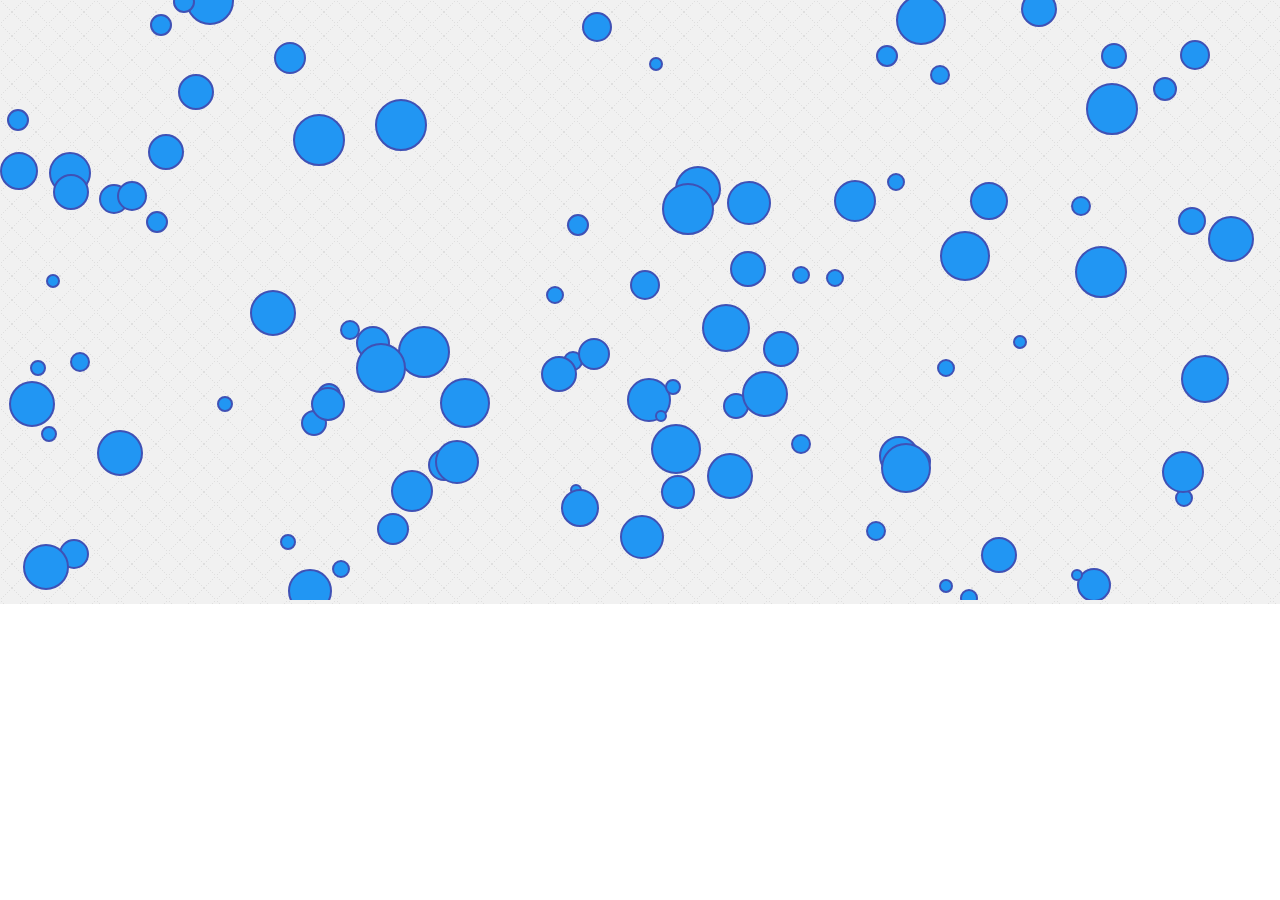
<file: 1. zoom-pan/index.html>
<!DOCTYPE html>
<html lang="en">
    <head>
        <meta charset="utf-8">
        <title>D3 Test</title>
        <script type="text/javascript" src="../lib/d3.v3.js"></script>

        <style>
            html,body,div {margin: 0; padding: 0;}
            .svg-container { background: url('../imgs/pattern_tile.png'); }
        </style>
    </head>
    <body>

        <div class="svg-container"></div>
        


        <script type="text/javascript" src="../lib/jquery-1.11.3.min.js"></script>
        <script type="text/javascript">

        $( document ).ready(function() {

            //Width and height
            var w = $(window).width();
            var h = 600;
            
            //generate randomly 100 center points for circles
            var dataset = generateData(100);


            var zoom = d3.behavior.zoom()
                .scaleExtent([0.5, 10])
                .on("zoom", zoomed);

            function zoomed() {
              circleGroup.attr("transform", "translate(" + d3.event.translate + ")scale(" + d3.event.scale + ")");
            }
            

            //Create SVG element
            var svg = d3.select(".svg-container")
                        .append("svg")
                        .attr("width", w)
                        .attr("height", h)
                        .call(zoom);

            var circleGroup = svg.append("g").attr("class","circle-group");

            var circles = circleGroup.selectAll("circle")
                 .data(dataset)
                 .enter()
                 .append("circle");

             circles.attr("cx", function(d) {
                     return d[0];
                 })
                .attr("cy", function(d) {
                     return d[1];
                 })
                .attr("r", function(d) {
                     return randomIntFromInterval(5,25);
                })
                .attr("fill", "#2196F3")
                .attr("stroke", "#3F51B5")
                .attr("stroke-width", 2);


            

            function generateData(quantity) {
                var data = new Array();
                for (i=0; i<quantity; i++) {
                    tmp = [randomIntFromInterval(0,w),
                           randomIntFromInterval(0,h)]
                    data.push(tmp);
                }
                return data;
            }


            function randomIntFromInterval(min,max)
            {
                return Math.floor(Math.random()*(max-min+1)+min);
            }


            // 
            // as the window resizes, svg takes the size of the window
            // and remains "full width"
            //
            $( window ).resize(function() {
                w = $(window).width();
                svg.attr("width", w);
            });

        }); // end of   $( document ).ready()





        



        </script>
    </body>
</html>
</file>
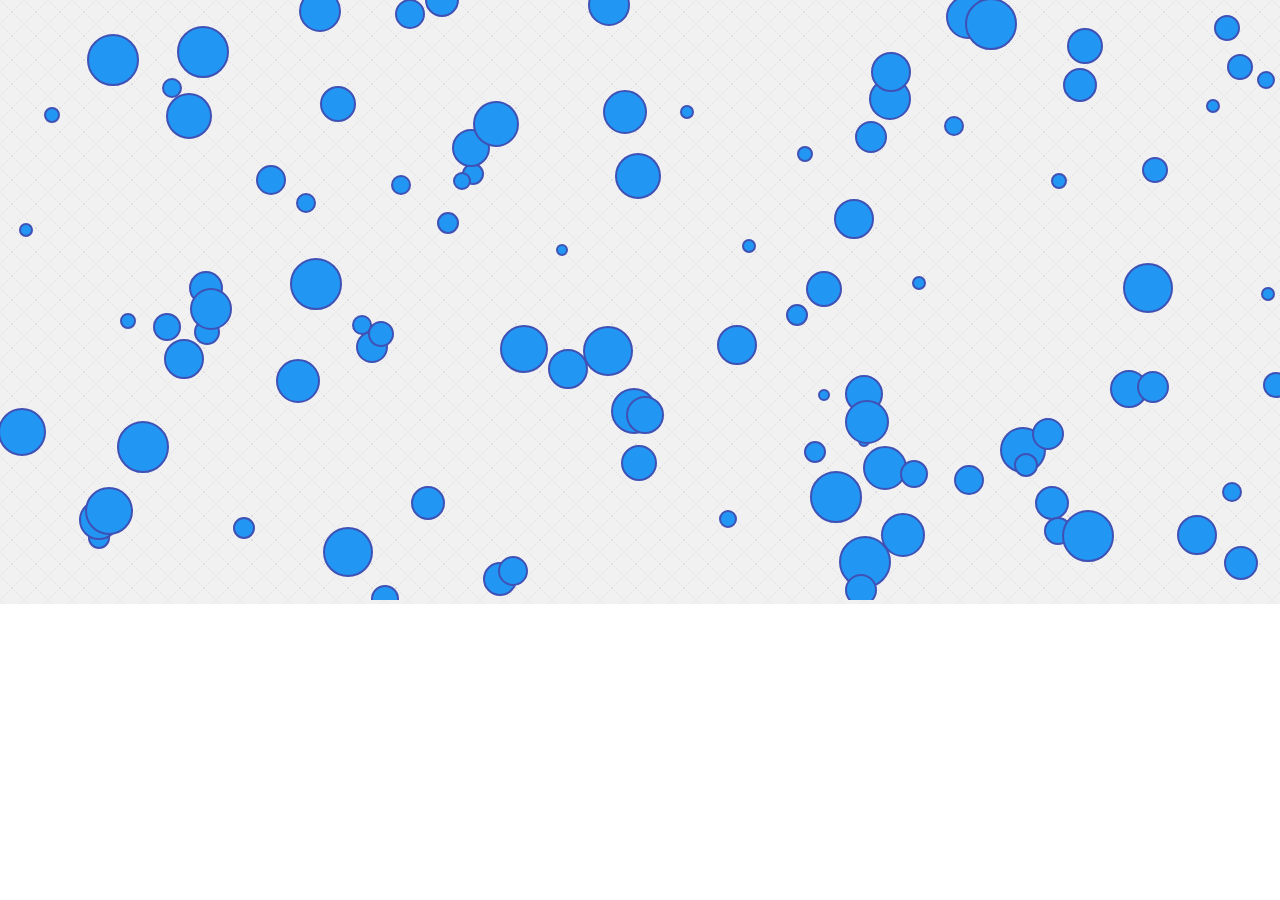
<file: 2. zoom-pan + drag/index.html>
<!DOCTYPE html>
<html lang="en">
    <head>
        <meta charset="utf-8">
        <title>D3 Test</title>
        <script type="text/javascript" src="../lib/d3.v3.js"></script>

        <style>
            html,body,div {margin: 0; padding: 0;}
            .svg-container { background: url('../imgs/pattern_tile.png'); }
            svg circle { fill:#2196F3; stroke:#3F51B5; stroke-width:2; cursor: pointer; }
            svg circle.dragging { fill: #F52D55; stroke: #920B26; stroke-width: 2px; }
        </style>
    </head>
    <body>

        <div class="svg-container"></div>
        


        <script type="text/javascript" src="../lib/jquery-1.11.3.min.js"></script>
        <script type="text/javascript">

        $( document ).ready(function() {

            //Width and height
            var w = $(window).width();
            var h = 600;
            
            //generate randomly 100 center points for circles
            var dataset = generateData(100);





            var zoom = d3.behavior.zoom()
                .scaleExtent([1, 10])
                .on("zoom", zoomed);

            function zoomed() {
              circleGroup.attr("transform", "translate(" + d3.event.translate + ")scale(" + d3.event.scale + ")");
            }





            var drag = d3.behavior.drag()
                .origin(function(d) { return d; })
                .on("dragstart", dragstarted)
                .on("drag", dragged)
                .on("dragend", dragended);

            function dragstarted(d) {
              d3.event.sourceEvent.stopPropagation();
              d3.select(this).classed("dragging", true);
            }

            function dragged(d) {
              d3.select(this).attr("cx", d.x = d3.event.x).attr("cy", d.y = d3.event.y);
            }

            function dragended(d) {
              d3.select(this).classed("dragging", false);
            }



            
            

            //Create SVG element
            var svg = d3.select(".svg-container")
                        .append("svg")
                        .attr("width", w)
                        .attr("height", h)
                        .call(zoom);

            var circleGroup = svg.append("g").attr("class","circle-group");

            var circles = circleGroup.selectAll("circle")
                 .data(dataset)
                 .enter()
                 .append("circle")
                 .call(drag);

             circles.attr("cx", function(d) {
                     return d.x;
                 })
                .attr("cy", function(d) {
                     return d.y;
                 })
                .attr("r", function(d) {
                     return randomIntFromInterval(5,25);
                });


            

            function generateData(quantity) {
                var data = new Array(quantity);
                for (i=0; i<quantity; i++) {
                    data[i] = new Object();
                    data[i].x = randomIntFromInterval(0,w)
                    data[i].y = randomIntFromInterval(0,h)
                }
                return data;
            }


            function randomIntFromInterval(min,max)
            {
                return Math.floor(Math.random()*(max-min+1)+min);
            }


            $( window ).resize(function() {
                w = $(window).width();
                svg.attr("width", w);
            });

        }); // end of   $( document ).ready()





        



        </script>
    </body>
</html>
</file>
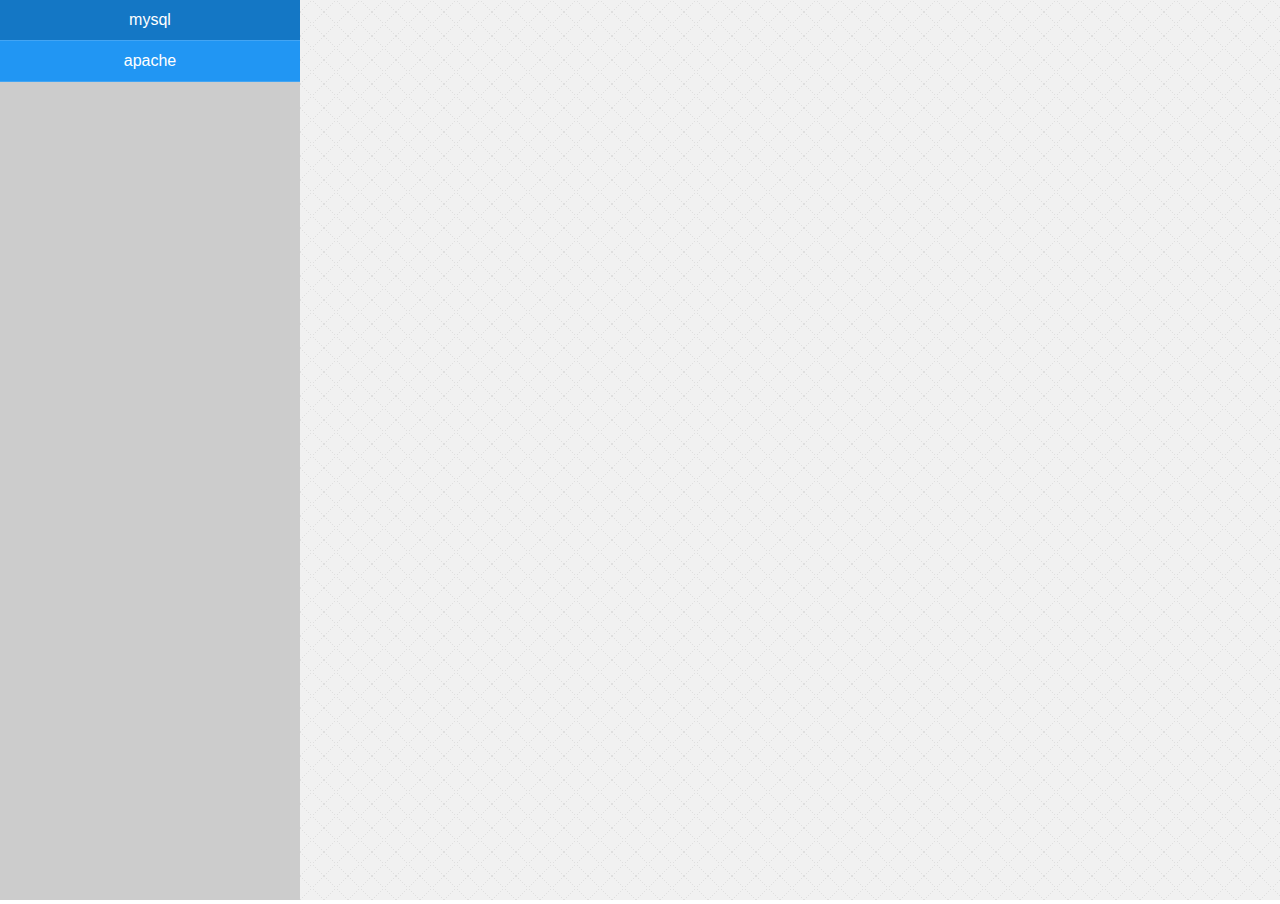
<file: 3. click_to_add/index.html>
<!DOCTYPE html>
<html lang="en">
    <head>
        <meta charset="utf-8">
        <title>D3 Test</title>

        <link rel="stylesheet" href="custom.css">
        <script type="text/javascript" src="../lib/d3.v3.js"></script>

    </head>
    <body>

        <div class="main-container">
            <div class="left-container">
                <ul class="srv-list">
                    <li class="srv srv-mysql">
                        mysql
                    </li>
                    <li class="srv srv-apache">
                        apache
                    </li>
                </ul>
            </div>

            <div class="svg-container"></div>
        </div>
        
        


        <script type="text/javascript" src="../lib/jquery-1.11.3.min.js"></script>
        <script type="text/javascript" src="custom.js"></script>
    </body>
</html>
</file>
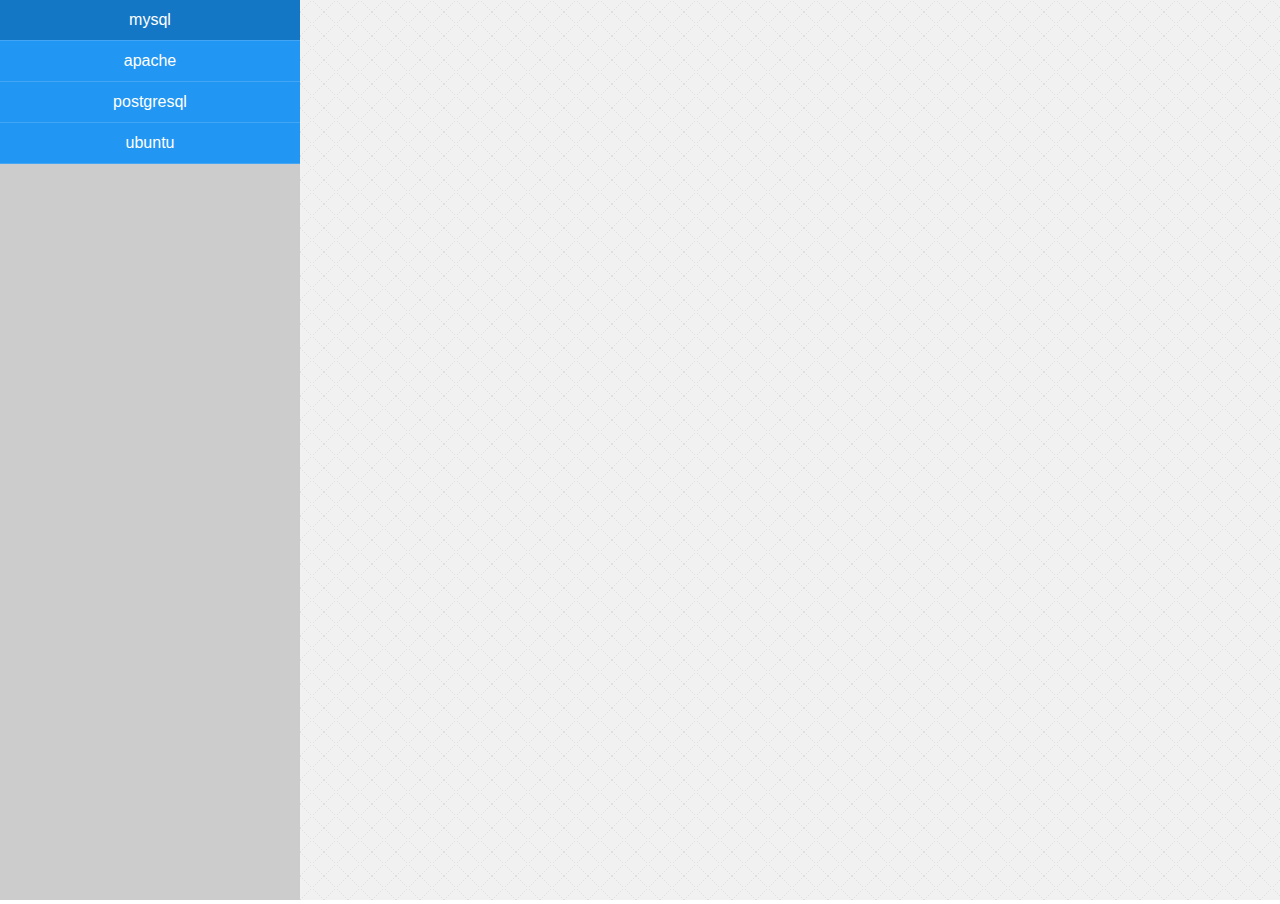
<file: 5. click_to_add_3_(connect)/index.html>
<!DOCTYPE html>
<html lang="en">
    <head>
        <meta charset="utf-8">
        <title>D3 Test</title>

        <link rel="stylesheet" href="custom.css">
        <script type="text/javascript" src="../lib/d3.v3.js"></script>

    </head>
    <body>

        <div class="main-container">
            <div class="left-container">
                <ul class="node-list">
                    <li class="node srv-mysql">
                        mysql
                    </li>
                    <li class="node srv-apache">
                        apache
                    </li>
                    <li class="node srv-postgresql">
                        postgresql
                    </li>
                    <li class="node srv-ubuntu">
                        ubuntu
                    </li>
                </ul>
            </div>

            <div class="svg-container"></div>
        </div>
        
        


        <script type="text/javascript" src="../lib/jquery-1.11.3.min.js"></script>
        <script type="text/javascript" src="custom.js"></script>
    </body>
</html>
</file>
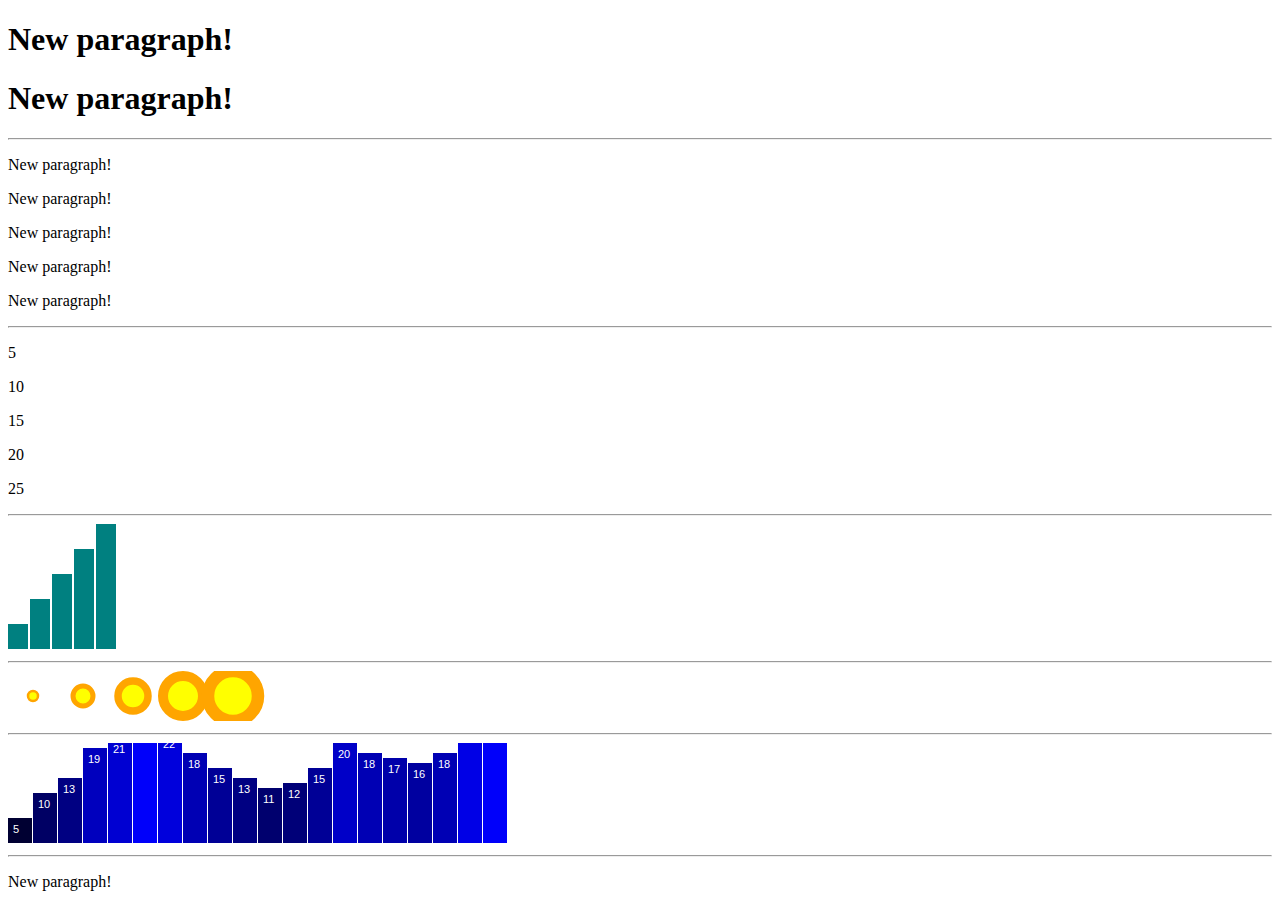
<file: Scott Murray/index.html>
<!DOCTYPE html>
<html lang="en">
    <head>
        <meta charset="utf-8">
        <title>D3 Test</title>
        <script type="text/javascript" src="../lib/d3.v3.js"></script>

        <style>
            div.bar {
                display: inline-block;
                width: 20px;
                height: 75px;   /* We'll override this later */
                background-color: teal;
                margin-right: 2px;
            }
        </style>
    </head>
    <body>
        <div class="wrapper"></div>
        <div class="wrapper"></div>
        <hr>
        <div class="body2"></div>
        <hr>
        <div class="body3"></div>
        <hr>
        <div class="body4"></div>
        <hr>
        <div class="body5"></div>
        <hr>
        <div class="body6"></div>
        <hr>

        <script type="text/javascript">
            d3.select("body").append("p").text("New paragraph!");
            d3.selectAll(".wrapper").append("p").html("<h1>New paragraph!</h1>");


            var dataset = [ 5, 10, 15, 20, 25 ];
            d3.select(".body2").selectAll("p")
                .data(dataset)
                .enter()
                .append("p")
                .text("New paragraph!");





            d3.select(".body3").selectAll("p")
                .data(dataset)
                .enter()
                .append("p")
                .text(function(d) { return d; });





            d3.select(".body4").selectAll("div")
                .data(dataset)
                .enter()
                .append("div")
                .attr("class", "bar")
                .style("height", function(d) {
                    var barHeight = d * 5;  //Scale up by factor of 5
                    return barHeight + "px";
                });




            //Width and height
            var w = 500;
            var h = 50;

            var svg = d3.select(".body5")
            .append("svg")
            .attr("width", w)
            .attr("height", h);

            var circles = svg.selectAll("circle")
                 .data(dataset)
                 .enter()
                 .append("circle");

             circles.attr("cx", function(d, i) {
                         return (i * 50) + 25;
                     })
                    .attr("cy", h/2)
                    .attr("r", function(d) {
                         return d;
                    })
                    .attr("fill", "yellow")
                    .attr("stroke", "orange")
                    .attr("stroke-width", function(d) {
                        return d/2;
                    });





            var dataset2 = [ 5, 10, 13, 19, 21, 25, 22, 18, 15, 13, 11, 12, 15, 20, 18, 17, 16, 18, 23, 25 ];

            //Width and height
            var ww = 500;
            var hh = 100;
            var barPadding = 1;

            //Create SVG element
            var svg = d3.select(".body6")
                        .append("svg")
                        .attr("width", ww)
                        .attr("height", hh);

            svg.selectAll("rect")
               .data(dataset2)
               .enter()
               .append("rect")
               .attr("x", function(d, i) {
                   return i * (ww / dataset2.length);
               })
               .attr("y", function(d) {
                   return hh - d*5;  //Height minus data value
               })
               .attr("width", ww / dataset2.length - barPadding)
               .attr("height", function(d,i){
                    return d * 5;
               })
               .attr("fill", function(d) {
                   return "rgb(0, 0, " + (d * 10) + ")";
               });

            svg.selectAll("text")
                .data(dataset2)
                .enter()
                .append("text")
                .text(function(d) {
                    return d;
                })
                .attr("x", function(d, i) {
                    return i * (ww / dataset2.length) + 5;  // +5
                })
                .attr("y", function(d) {
                    return hh - (d * 5) + 15;              // +15
                })
                .attr("font-family", "sans-serif")
                .attr("font-size", "11px")
                .attr("fill", "white");

            var xAxis = d3.svg.axis();

        </script>
    </body>
</html>
</file>
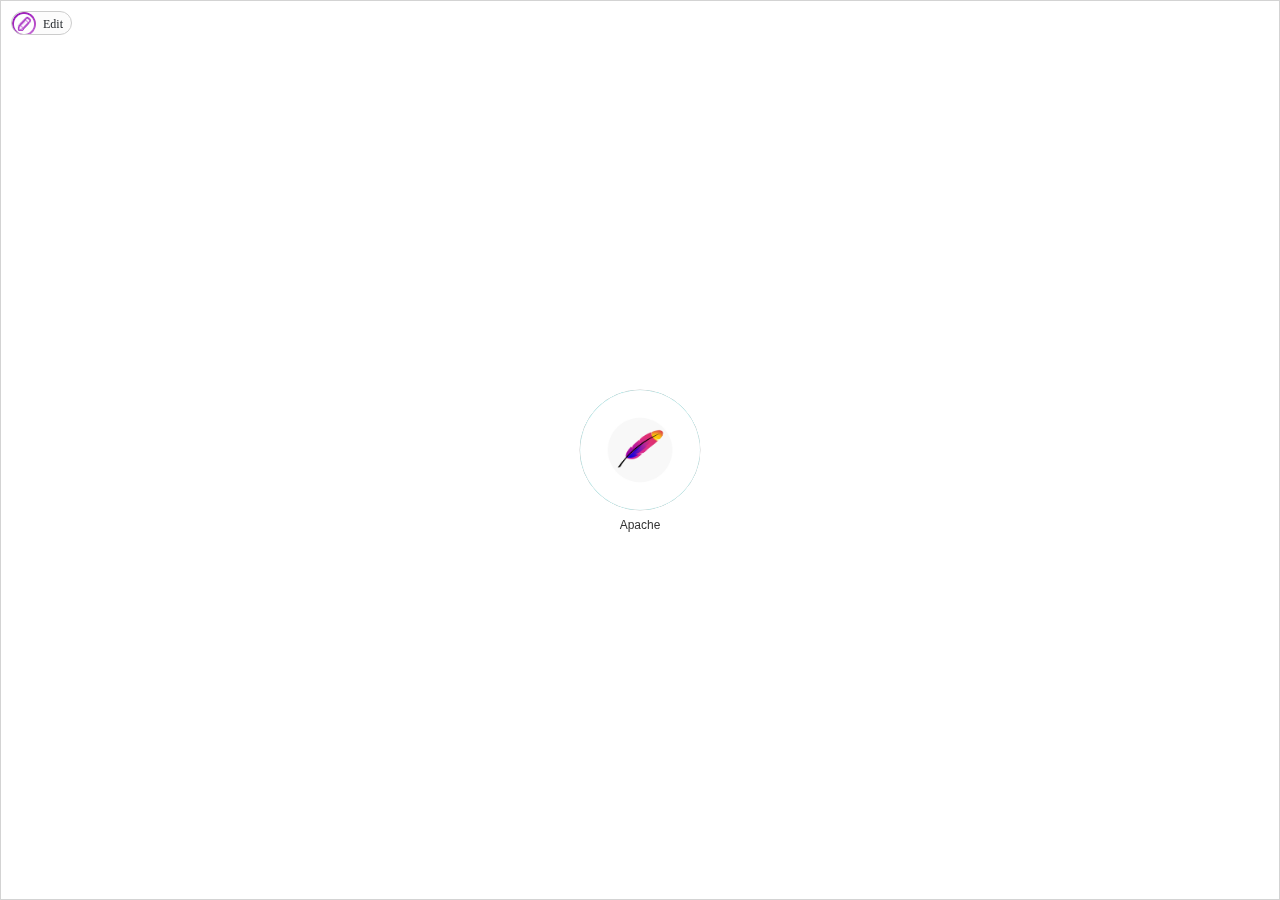
<file: vis.js/manipulationEditEdgeNoDrag.html>
<!doctype html>
<html>
<head>
  <meta charset="utf-8"/>
  <title>Network | Manipulation | Edit Edge Without Drag</title>

  <script type="text/javascript" src="exampleUtil.js"></script>
  <script type="text/javascript" src="dist/vis.js"></script>
  <link rel="stylesheet" href="bootstrap.min.css">
  <link href="dist/vis-network.min.css" rel="stylesheet" type="text/css" />
  <link href="custom.css" rel="stylesheet" type="text/css" />
  
</head>

<body onload="init();">

  <div class="page-wrapper">


    <div id="node-popUp" class="side-popup">
      <h2 id="node-operation">node</h2>
      <div class="popup-row">
        <label for="node-id">Node ID</label>
        <input type="text" class="form-control" id="node-id" placeholder="" value="" required="">
        <div class="invalid-feedback">
          Valid node ID is required.
        </div>


        <br>
        <label for="node-label">Node label</label>
        <input type="text" class="form-control" id="node-label" placeholder="" value="" required="">
        <div class="invalid-feedback">
          Valid node label is required.
        </div>

        <br>
        <label for="node-type">Node type</label>
        <select class="custom-select" id="node-type">
          <option value="Apache" selected>Apache</option>
          <option value="MySQL">MySQL</option>
        </select>
        
        <br>
        <br>
        <button class="btn btn-secondary" type="cancel" id="node-cancelButton">Cancel</button>
        <button class="btn btn-primary" type="submit" id="node-saveButton">Save</button>

      </div>
    </div>



    <div id="edge-popUp" class="side-popup">
      <h2 id="edge-operation">edge</h2>
      <div class="popup-row">
        <label for="edge-label">Edge-label</label>
        <input type="text" class="form-control" id="edge-label" placeholder="" value="" required="">
        <div class="invalid-feedback">
          Valid node ID is required.
        </div>

        <br>
        <button class="btn btn-secondary" type="cancel" id="edge-cancelButton">Cancel</button>
        <button class="btn btn-primary" type="submit" id="edge-saveButton">Save</button>

      </div>
    </div>



    <div id="mynetwork"></div>

  </div>



  <script src="jquery-3.3.1.slim.min.js"></script>
  <script src="popper.min.js"></script>
  <script src="bootstrap.min.js"></script>
  <script src="custom.js"></script>

</body>
</html>
</file>
<file: 3. click_to_add/custom.css>
html,body,div,ul,li,p,h1,h2,h3 {margin: 0; padding: 0;}
html,body,.maincontainer {width: 100%; height: 100%; overflow: hidden;}

.main-container { position: relative; }
.left-container { width: 300px; position: absolute; top: 0; left: 0; background-color: #ccc; height: 100%; }
.srv-list {}
.srv-list .srv { line-height: 40px; text-align: center; font-family: sans-serif; background: #2196F3; border-bottom: 1px solid #43A5F3; color: #fff; cursor: pointer; transition: background .2s; }
.srv-list .srv:hover { background: #1477C5; }

.svg-container { /*padding-left: 300px;*/ background: url('../imgs/pattern_tile.png'); }
svg circle { fill:#2196F3; stroke:#3F51B5; stroke-width:2; cursor: pointer; }
svg circle.dragging { fill: #F52D55; stroke: #920B26; stroke-width: 2px; }
</file>
<file: 5. click_to_add_3_(connect)/custom.css>
html,body,div,ul,li,p,h1,h2,h3 {margin: 0; padding: 0;}
html,body,.maincontainer {width: 100%; height: 100%; overflow: hidden;}

.main-container { position: relative; }
.left-container { width: 300px; position: absolute; top: 0; left: 0; background-color: #ccc; height: 100%; }
.node-list {}
.node-list .node { line-height: 40px; text-align: center; font-family: sans-serif; background: #2196F3; border-bottom: 1px solid #43A5F3; color: #fff; cursor: pointer; transition: background .2s; }
.node-list .node:hover { background: #1477C5; }

.svg-container { /*padding-left: 300px;*/ background: url('../imgs/pattern_tile.png') 0px 0px; }
.svg-container .node            { cursor: pointer; }
.svg-container .node:hover .srv-wrap { stroke: #85A9C5; stroke-width: 4px; }
.svg-container .node-wrap       { fill: #fff; stroke: #ccc; stroke-width: 4px; /*transition: all .2s;*/ }
.svg-container .node-wrap.selected { stroke-dasharray: 10,5; stroke: #85A9C5; }
.svg-container .node-group text { text-anchor: middle; font-size: 20px; font-family: sans-serif; stroke: none;}
.svg-container path.link { fill: none; stroke: #85A9C5; stroke-width: 4px; cursor: pointer; }
.svg-container path.link.selected { stroke-dasharray: 10,5; }
.svg-container path.link.dragline { pointer-events: none; }







/*helpers*/

.noselect {
    -webkit-touch-callout: none;
    -webkit-user-select: none;
    -khtml-user-select: none;
    -moz-user-select: none;
    -ms-user-select: none;
    user-select: none;
}

.hidden { display: none; }
</file>
<file: vis.js/custom.css>
html, body, div, p{ height: 100%; padding:0; margin:0;}
#mynetwork { position:relative; width: 100%; height: 100%; border: 1px solid lightgray; box-sizing: border-box;}
table.legend_table { font-size: 11px; border-width:1px; border-color:#d3d3d3; border-style:solid;}
table.legend_table,td { border-width:1px; border-color:#d3d3d3; border-style:solid; padding: 2px;}
div.table_content { width:80px; text-align:center;}
div.table_description { width:100px;}
#operation {font-size:28px;}


.page-wrapper { position: relative; }
.side-popup { display:none; position:absolute; right: 0;width: 25%;top: 0;height: 100%; padding: 50px; min-width: 360px; background-color: #f8f8f8; z-index: 100}
</file>
<file: vis.js/dist/vis-network.min.css>
.vis .overlay{position:absolute;top:0;left:0;width:100%;height:100%;z-index:10}.vis-active{box-shadow:0 0 10px #86d5f8}.vis [class*=span]{min-height:0;width:auto}div.vis-configuration{position:relative;display:block;float:left;font-size:12px}div.vis-configuration-wrapper{display:block;width:700px}div.vis-configuration-wrapper::after{clear:both;content:"";display:block}div.vis-configuration.vis-config-option-container{display:block;width:495px;background-color:#fff;border:2px solid #f7f8fa;border-radius:4px;margin-top:20px;left:10px;padding-left:5px}div.vis-configuration.vis-config-button{display:block;width:495px;height:25px;vertical-align:middle;line-height:25px;background-color:#f7f8fa;border:2px solid #ceced0;border-radius:4px;margin-top:20px;left:10px;padding-left:5px;cursor:pointer;margin-bottom:30px}div.vis-configuration.vis-config-button.hover{background-color:#4588e6;border:2px solid #214373;color:#fff}div.vis-configuration.vis-config-item{display:block;float:left;width:495px;height:25px;vertical-align:middle;line-height:25px}div.vis-configuration.vis-config-item.vis-config-s2{left:10px;background-color:#f7f8fa;padding-left:5px;border-radius:3px}div.vis-configuration.vis-config-item.vis-config-s3{left:20px;background-color:#e4e9f0;padding-left:5px;border-radius:3px}div.vis-configuration.vis-config-item.vis-config-s4{left:30px;background-color:#cfd8e6;padding-left:5px;border-radius:3px}div.vis-configuration.vis-config-header{font-size:18px;font-weight:700}div.vis-configuration.vis-config-label{width:120px;height:25px;line-height:25px}div.vis-configuration.vis-config-label.vis-config-s3{width:110px}div.vis-configuration.vis-config-label.vis-config-s4{width:100px}div.vis-configuration.vis-config-colorBlock{top:1px;width:30px;height:19px;border:1px solid #444;border-radius:2px;padding:0;margin:0;cursor:pointer}input.vis-configuration.vis-config-checkbox{left:-5px}input.vis-configuration.vis-config-rangeinput{position:relative;top:-5px;width:60px;padding:1px;margin:0;pointer-events:none}input.vis-configuration.vis-config-range{-webkit-appearance:none;border:0 solid #fff;background-color:rgba(0,0,0,0);width:300px;height:20px}input.vis-configuration.vis-config-range::-webkit-slider-runnable-track{width:300px;height:5px;background:#dedede;background:-moz-linear-gradient(top,#dedede 0,#c8c8c8 99%);background:-webkit-gradient(linear,left top,left bottom,color-stop(0,#dedede),color-stop(99%,#c8c8c8));background:-webkit-linear-gradient(top,#dedede 0,#c8c8c8 99%);background:-o-linear-gradient(top,#dedede 0,#c8c8c8 99%);background:-ms-linear-gradient(top,#dedede 0,#c8c8c8 99%);background:linear-gradient(to bottom,#dedede 0,#c8c8c8 99%);border:1px solid #999;box-shadow:#aaa 0 0 3px 0;border-radius:3px}input.vis-configuration.vis-config-range::-webkit-slider-thumb{-webkit-appearance:none;border:1px solid #14334b;height:17px;width:17px;border-radius:50%;background:#3876c2;background:-moz-linear-gradient(top,#3876c2 0,#385380 100%);background:-webkit-gradient(linear,left top,left bottom,color-stop(0,#3876c2),color-stop(100%,#385380));background:-webkit-linear-gradient(top,#3876c2 0,#385380 100%);background:-o-linear-gradient(top,#3876c2 0,#385380 100%);background:-ms-linear-gradient(top,#3876c2 0,#385380 100%);background:linear-gradient(to bottom,#3876c2 0,#385380 100%);box-shadow:#111927 0 0 1px 0;margin-top:-7px}input.vis-configuration.vis-config-range:focus{outline:0}input.vis-configuration.vis-config-range:focus::-webkit-slider-runnable-track{background:#9d9d9d;background:-moz-linear-gradient(top,#9d9d9d 0,#c8c8c8 99%);background:-webkit-gradient(linear,left top,left bottom,color-stop(0,#9d9d9d),color-stop(99%,#c8c8c8));background:-webkit-linear-gradient(top,#9d9d9d 0,#c8c8c8 99%);background:-o-linear-gradient(top,#9d9d9d 0,#c8c8c8 99%);background:-ms-linear-gradient(top,#9d9d9d 0,#c8c8c8 99%);background:linear-gradient(to bottom,#9d9d9d 0,#c8c8c8 99%)}input.vis-configuration.vis-config-range::-moz-range-track{width:300px;height:10px;background:#dedede;background:-moz-linear-gradient(top,#dedede 0,#c8c8c8 99%);background:-webkit-gradient(linear,left top,left bottom,color-stop(0,#dedede),color-stop(99%,#c8c8c8));background:-webkit-linear-gradient(top,#dedede 0,#c8c8c8 99%);background:-o-linear-gradient(top,#dedede 0,#c8c8c8 99%);background:-ms-linear-gradient(top,#dedede 0,#c8c8c8 99%);background:linear-gradient(to bottom,#dedede 0,#c8c8c8 99%);border:1px solid #999;box-shadow:#aaa 0 0 3px 0;border-radius:3px}input.vis-configuration.vis-config-range::-moz-range-thumb{border:none;height:16px;width:16px;border-radius:50%;background:#385380}input.vis-configuration.vis-config-range:-moz-focusring{outline:1px solid #fff;outline-offset:-1px}input.vis-configuration.vis-config-range::-ms-track{width:300px;height:5px;background:0 0;border-color:transparent;border-width:6px 0;color:transparent}input.vis-configuration.vis-config-range::-ms-fill-lower{background:#777;border-radius:10px}input.vis-configuration.vis-config-range::-ms-fill-upper{background:#ddd;border-radius:10px}input.vis-configuration.vis-config-range::-ms-thumb{border:none;height:16px;width:16px;border-radius:50%;background:#385380}input.vis-configuration.vis-config-range:focus::-ms-fill-lower{background:#888}input.vis-configuration.vis-config-range:focus::-ms-fill-upper{background:#ccc}.vis-configuration-popup{position:absolute;background:rgba(57,76,89,.85);border:2px solid #f2faff;line-height:30px;height:30px;width:150px;text-align:center;color:#fff;font-size:14px;border-radius:4px;-webkit-transition:opacity .3s ease-in-out;-moz-transition:opacity .3s ease-in-out;transition:opacity .3s ease-in-out}.vis-configuration-popup:after,.vis-configuration-popup:before{left:100%;top:50%;border:solid transparent;content:" ";height:0;width:0;position:absolute;pointer-events:none}.vis-configuration-popup:after{border-color:rgba(136,183,213,0);border-left-color:rgba(57,76,89,.85);border-width:8px;margin-top:-8px}.vis-configuration-popup:before{border-color:rgba(194,225,245,0);border-left-color:#f2faff;border-width:12px;margin-top:-12px}div.vis-tooltip{position:absolute;visibility:hidden;padding:5px;white-space:nowrap;font-family:verdana;font-size:14px;color:#000;background-color:#f5f4ed;-moz-border-radius:3px;-webkit-border-radius:3px;border-radius:3px;border:1px solid #808074;box-shadow:3px 3px 10px rgba(0,0,0,.2);pointer-events:none;z-index:5}div.vis-color-picker{position:absolute;top:0;left:30px;margin-top:-140px;margin-left:30px;width:310px;height:444px;z-index:1;padding:10px;border-radius:15px;background-color:#fff;display:none;box-shadow:rgba(0,0,0,.5) 0 0 10px 0}div.vis-color-picker div.vis-arrow{position:absolute;top:147px;left:5px}div.vis-color-picker div.vis-arrow::after,div.vis-color-picker div.vis-arrow::before{right:100%;top:50%;border:solid transparent;content:" ";height:0;width:0;position:absolute;pointer-events:none}div.vis-color-picker div.vis-arrow:after{border-color:rgba(255,255,255,0);border-right-color:#fff;border-width:30px;margin-top:-30px}div.vis-color-picker div.vis-color{position:absolute;width:289px;height:289px;cursor:pointer}div.vis-color-picker div.vis-brightness{position:absolute;top:313px}div.vis-color-picker div.vis-opacity{position:absolute;top:350px}div.vis-color-picker div.vis-selector{position:absolute;top:137px;left:137px;width:15px;height:15px;border-radius:15px;border:1px solid #fff;background:#4c4c4c;background:-moz-linear-gradient(top,#4c4c4c 0,#595959 12%,#666 25%,#474747 39%,#2c2c2c 50%,#000 51%,#111 60%,#2b2b2b 76%,#1c1c1c 91%,#131313 100%);background:-webkit-gradient(linear,left top,left bottom,color-stop(0,#4c4c4c),color-stop(12%,#595959),color-stop(25%,#666),color-stop(39%,#474747),color-stop(50%,#2c2c2c),color-stop(51%,#000),color-stop(60%,#111),color-stop(76%,#2b2b2b),color-stop(91%,#1c1c1c),color-stop(100%,#131313));background:-webkit-linear-gradient(top,#4c4c4c 0,#595959 12%,#666 25%,#474747 39%,#2c2c2c 50%,#000 51%,#111 60%,#2b2b2b 76%,#1c1c1c 91%,#131313 100%);background:-o-linear-gradient(top,#4c4c4c 0,#595959 12%,#666 25%,#474747 39%,#2c2c2c 50%,#000 51%,#111 60%,#2b2b2b 76%,#1c1c1c 91%,#131313 100%);background:-ms-linear-gradient(top,#4c4c4c 0,#595959 12%,#666 25%,#474747 39%,#2c2c2c 50%,#000 51%,#111 60%,#2b2b2b 76%,#1c1c1c 91%,#131313 100%);background:linear-gradient(to bottom,#4c4c4c 0,#595959 12%,#666 25%,#474747 39%,#2c2c2c 50%,#000 51%,#111 60%,#2b2b2b 76%,#1c1c1c 91%,#131313 100%)}div.vis-color-picker div.vis-new-color{position:absolute;width:140px;height:20px;border:1px solid rgba(0,0,0,.1);border-radius:5px;top:380px;left:159px;text-align:right;padding-right:2px;font-size:10px;color:rgba(0,0,0,.4);vertical-align:middle;line-height:20px}div.vis-color-picker div.vis-initial-color{position:absolute;width:140px;height:20px;border:1px solid rgba(0,0,0,.1);border-radius:5px;top:380px;left:10px;text-align:left;padding-left:2px;font-size:10px;color:rgba(0,0,0,.4);vertical-align:middle;line-height:20px}div.vis-color-picker div.vis-label{position:absolute;width:300px;left:10px}div.vis-color-picker div.vis-label.vis-brightness{top:300px}div.vis-color-picker div.vis-label.vis-opacity{top:338px}div.vis-color-picker div.vis-button{position:absolute;width:68px;height:25px;border-radius:10px;vertical-align:middle;text-align:center;line-height:25px;top:410px;border:2px solid #d9d9d9;background-color:#f7f7f7;cursor:pointer}div.vis-color-picker div.vis-button.vis-cancel{left:5px}div.vis-color-picker div.vis-button.vis-load{left:82px}div.vis-color-picker div.vis-button.vis-apply{left:159px}div.vis-color-picker div.vis-button.vis-save{left:236px}div.vis-color-picker input.vis-range{width:290px;height:20px}div.vis-network div.vis-manipulation{box-sizing:content-box;border-width:0;border-bottom:1px;border-style:solid;border-color:#d6d9d8;background:#fff;background:-moz-linear-gradient(top,#fff 0,#fcfcfc 48%,#fafafa 50%,#fcfcfc 100%);background:-webkit-gradient(linear,left top,left bottom,color-stop(0,#fff),color-stop(48%,#fcfcfc),color-stop(50%,#fafafa),color-stop(100%,#fcfcfc));background:-webkit-linear-gradient(top,#fff 0,#fcfcfc 48%,#fafafa 50%,#fcfcfc 100%);background:-o-linear-gradient(top,#fff 0,#fcfcfc 48%,#fafafa 50%,#fcfcfc 100%);background:-ms-linear-gradient(top,#fff 0,#fcfcfc 48%,#fafafa 50%,#fcfcfc 100%);background:linear-gradient(to bottom,#fff 0,#fcfcfc 48%,#fafafa 50%,#fcfcfc 100%);padding-top:4px;position:absolute;left:0;top:0;width:100%;height:28px}div.vis-network div.vis-edit-mode{position:absolute;left:0;top:5px;height:30px}div.vis-network div.vis-close{position:absolute;right:0;top:0;width:30px;height:30px;background-position:20px 3px;background-repeat:no-repeat;background-image:url(img/network/cross.png);cursor:pointer;-webkit-touch-callout:none;-webkit-user-select:none;-khtml-user-select:none;-moz-user-select:none;-ms-user-select:none;user-select:none}div.vis-network div.vis-close:hover{opacity:.6}div.vis-network div.vis-edit-mode div.vis-button,div.vis-network div.vis-manipulation div.vis-button{float:left;font-family:verdana;font-size:12px;-moz-border-radius:15px;border-radius:15px;display:inline-block;background-position:0 0;background-repeat:no-repeat;height:24px;margin-left:10px;cursor:pointer;padding:0 8px 0 8px;-webkit-touch-callout:none;-webkit-user-select:none;-khtml-user-select:none;-moz-user-select:none;-ms-user-select:none;user-select:none}div.vis-network div.vis-manipulation div.vis-button:hover{box-shadow:1px 1px 8px rgba(0,0,0,.2)}div.vis-network div.vis-manipulation div.vis-button:active{box-shadow:1px 1px 8px rgba(0,0,0,.5)}div.vis-network div.vis-manipulation div.vis-button.vis-back{background-image:url(img/network/backIcon.png)}div.vis-network div.vis-manipulation div.vis-button.vis-none:hover{box-shadow:1px 1px 8px transparent;cursor:default}div.vis-network div.vis-manipulation div.vis-button.vis-none:active{box-shadow:1px 1px 8px transparent}div.vis-network div.vis-manipulation div.vis-button.vis-none{padding:0}div.vis-network div.vis-manipulation div.notification{margin:2px;font-weight:700}div.vis-network div.vis-manipulation div.vis-button.vis-add{background-image:url(img/network/addNodeIcon.png)}div.vis-network div.vis-edit-mode div.vis-button.vis-edit,div.vis-network div.vis-manipulation div.vis-button.vis-edit{background-image:url(img/network/editIcon.png)}div.vis-network div.vis-edit-mode div.vis-button.vis-edit.vis-edit-mode{background-color:#fcfcfc;border:1px solid #ccc}div.vis-network div.vis-manipulation div.vis-button.vis-connect{background-image:url(img/network/connectIcon.png)}div.vis-network div.vis-manipulation div.vis-button.vis-delete{background-image:url(img/network/deleteIcon.png)}div.vis-network div.vis-edit-mode div.vis-label,div.vis-network div.vis-manipulation div.vis-label{margin:0 0 0 23px;line-height:25px}div.vis-network div.vis-manipulation div.vis-separator-line{float:left;display:inline-block;width:1px;height:21px;background-color:#bdbdbd;margin:0 7px 0 15px}div.vis-network div.vis-navigation div.vis-button{width:34px;height:34px;-moz-border-radius:17px;border-radius:17px;position:absolute;display:inline-block;background-position:2px 2px;background-repeat:no-repeat;cursor:pointer;-webkit-touch-callout:none;-webkit-user-select:none;-khtml-user-select:none;-moz-user-select:none;-ms-user-select:none;user-select:none}div.vis-network div.vis-navigation div.vis-button:hover{box-shadow:0 0 3px 3px rgba(56,207,21,.3)}div.vis-network div.vis-navigation div.vis-button:active{box-shadow:0 0 1px 3px rgba(56,207,21,.95)}div.vis-network div.vis-navigation div.vis-button.vis-up{background-image:url(img/network/upArrow.png);bottom:50px;left:55px}div.vis-network div.vis-navigation div.vis-button.vis-down{background-image:url(img/network/downArrow.png);bottom:10px;left:55px}div.vis-network div.vis-navigation div.vis-button.vis-left{background-image:url(img/network/leftArrow.png);bottom:10px;left:15px}div.vis-network div.vis-navigation div.vis-button.vis-right{background-image:url(img/network/rightArrow.png);bottom:10px;left:95px}div.vis-network div.vis-navigation div.vis-button.vis-zoomIn{background-image:url(img/network/plus.png);bottom:10px;right:15px}div.vis-network div.vis-navigation div.vis-button.vis-zoomOut{background-image:url(img/network/minus.png);bottom:10px;right:55px}div.vis-network div.vis-navigation div.vis-button.vis-zoomExtends{background-image:url(img/network/zoomExtends.png);bottom:50px;right:15px}
</file>
